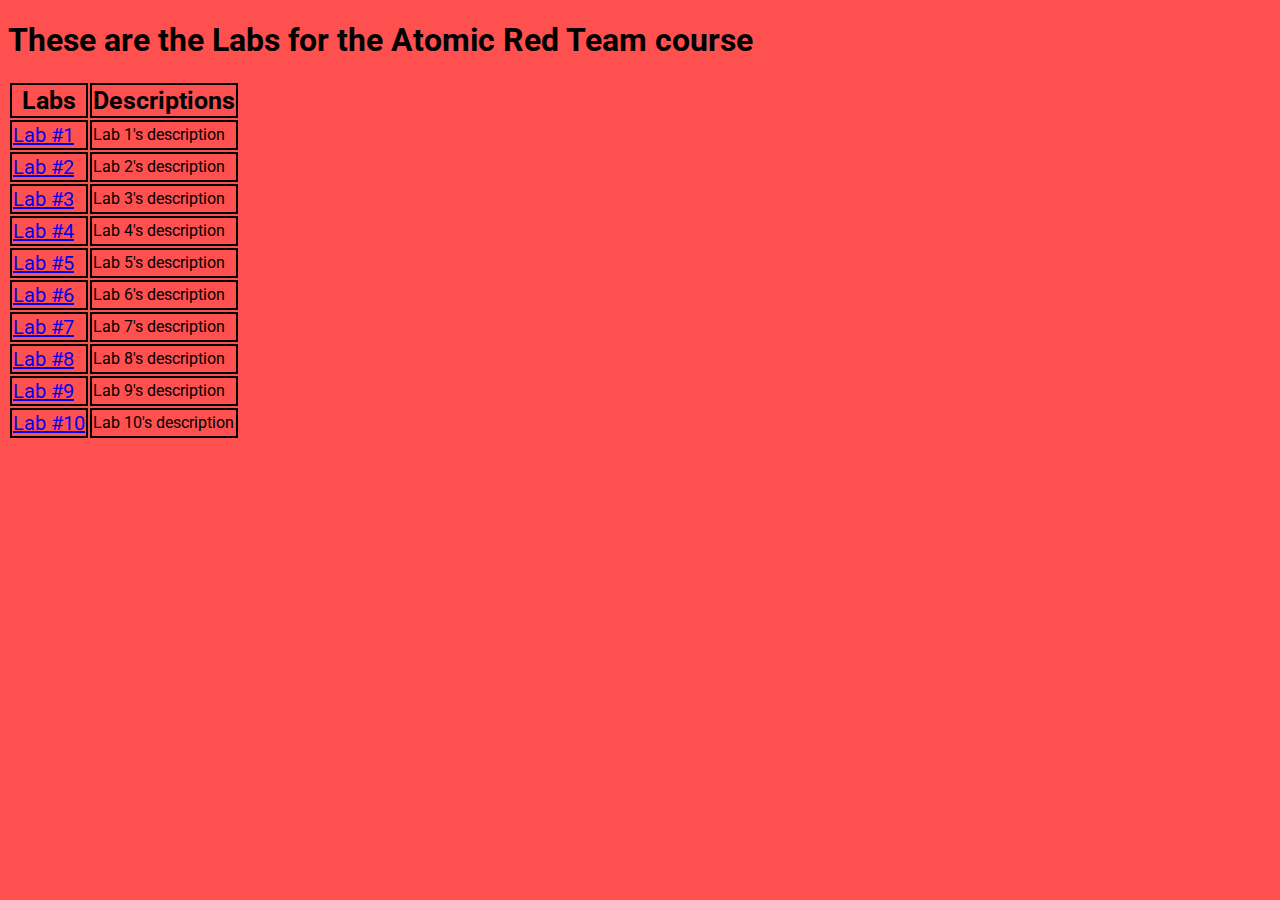
<file: index.html>
<!DOCTYPE html>
<html lang="en">
<head>
    <meta charset="UTF-8">
    <meta name="viewport" content="width=device-width, initial-scale=1.0">
    <meta http-equiv="X-UA-Compatible" content="ie=edge">
    <link href="https://fonts.googleapis.com/css?family=Roboto&display=swap" rel="stylesheet">
    <link rel="stylesheet" href="css/home.css">
    <link rel="stylesheet" href="https://docs.microsoft.com/_themes/docs.theme/master/en-us/_themes/styles/6fd53529.site-ltr.css">
    <title>ART Labs Main Page</title>
</head>
<body>
    <h1>These are the Labs for the Atomic Red Team course</h1>
    <table>
        <tr>
            <th>Labs</th>
            <th>Descriptions</th>
        </tr>
        <tr>
            <td><a href="labs/lab1.html">Lab #1</a></td>
            <td>Lab 1's description</td>
        </tr>
        <tr>
            <td><a href="labs/lab2.html">Lab #2</a></td>
            <td>Lab 2's description</td>
        </tr>
        <tr>
            <td><a href="labs/lab3.html">Lab #3</a></td>
            <td>Lab 3's description</td>
        </tr>
        <tr>
            <td><a href="labs/lab4.html">Lab #4</a></td>
            <td>Lab 4's description</td>
        </tr>
        <tr>
            <td><a href="labs/lab5.html">Lab #5</a></td>
            <td>Lab 5's description</td>
        </tr>
        <tr>
            <td><a href="labs/lab6.html">Lab #6</a></td>
            <td>Lab 6's description</td>
        </tr>
        <tr>
            <td><a href="labs/lab7.html">Lab #7</a></td>
            <td>Lab 7's description</td>
        </tr>
        <tr>
            <td><a href="labs/lab8.html">Lab #8</a></td>
            <td>Lab 8's description</td>
        </tr>
        <tr>
            <td><a href="labs/lab9.html">Lab #9</a></td>
            <td>Lab 9's description</td>
        </tr>
        <tr>
            <td><a href="labs/lab10.html">Lab #10</a></td>
            <td>Lab 10's description</td>
        </tr>
    </table>
</body>
</html>
</file>
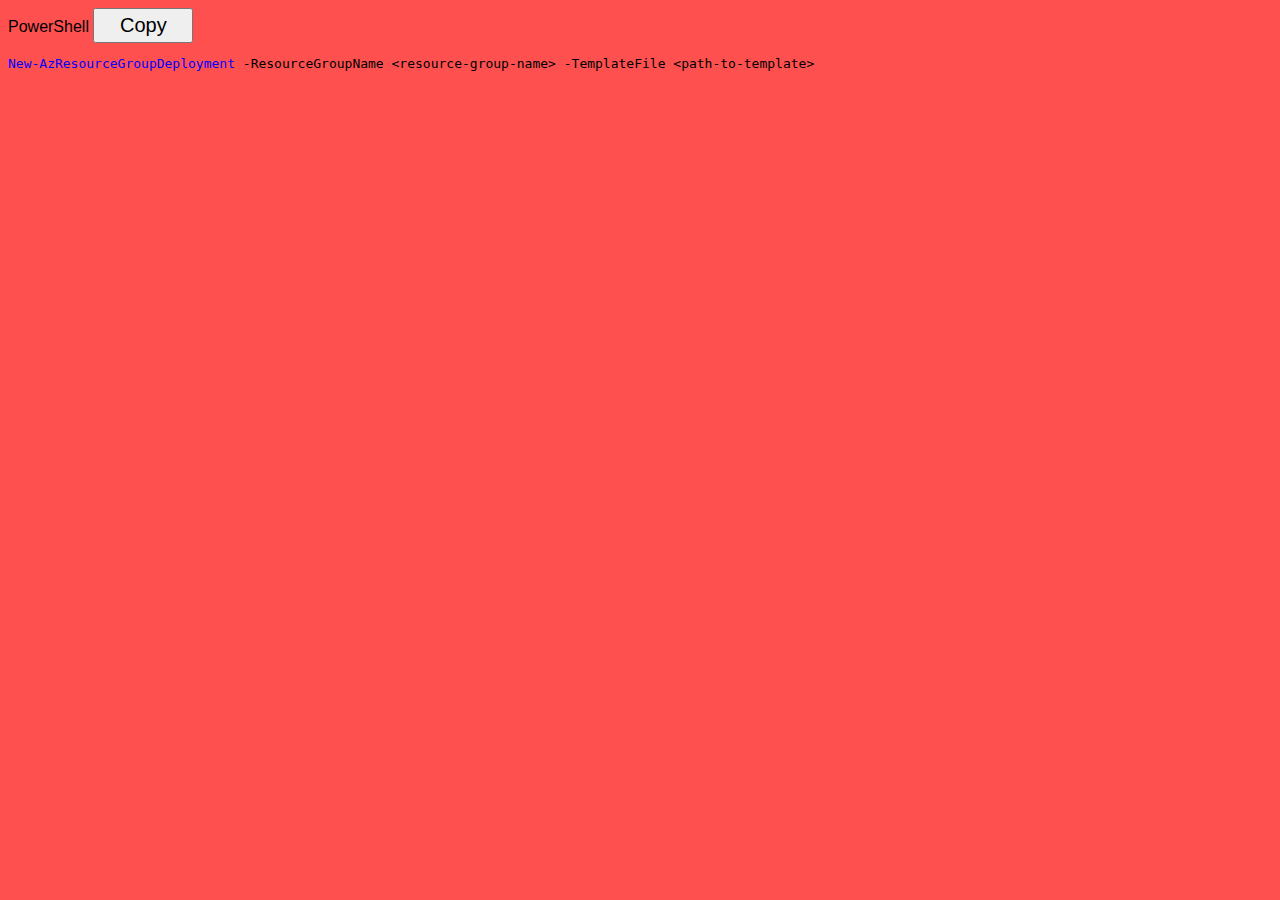
<file: misc.html>
<html class="azure-header-static hasSidebar hasPageActions hasBreadcrumb conceptual has-default-focus js-focus-visible theme-light" dir="ltr" data-css-variable-support="true" data-authenticated="false" data-auth-status-determined="true" data-target="docs" x-ms-format-detection="none" lang="en-us"><head>
	<meta charset="utf-8">
    <link href="https://docs.microsoft.com/en-us/azure/azure-resource-manager/templates/deploy-powershell" rel="canonical">
    <link rel="stylesheet" href="css/home.css">
    <link rel="stylesheet" href="https://docs.microsoft.com/_themes/docs.theme/master/en-us/_themes/styles/6fd53529.site-ltr.css">
    <script src="js/main.js"></script>
</head>

<body>
    <div class="codeHeader" id="code-try-0" data-bi-name="code-header"><span class="language">PowerShell</span>
    <button type="button" class="action" data-bi-name="copy" aria-label="Copy code" onclick="javascript:copyText()">
        <span>
            <span class="docon docon-edit-copy" role="presentation"></span>
        </span>
        <span>Copy</span>
        <div class="successful-copy-alert is-transparent" aria-hidden="true">
            <span>
                <span class="docon docon-check-mark" role="presentation"></span>
            </span>
        </div>
    </button>
    </div>
    <pre tabindex="0" class="has-inner-focus"><code data-author-content="New-AzResourceGroupDeployment -ResourceGroupName <resource-group-name> -TemplateFile <path-to-template>
    " id="1"><span><span style='color: blue;'>New-AzResourceGroupDeployment</span><span class="hljs-parameter text"> -ResourceGroupName</span> &lt;<span class="hljs-pscommand text">resource-group</span>-name&gt;<span class="hljs-parameter text"> -TemplateFile</span> &lt;<span class="hljs-pscommand text">path-to</span>-template&gt;
    </span></code></pre>
</body>
</html>
</file>
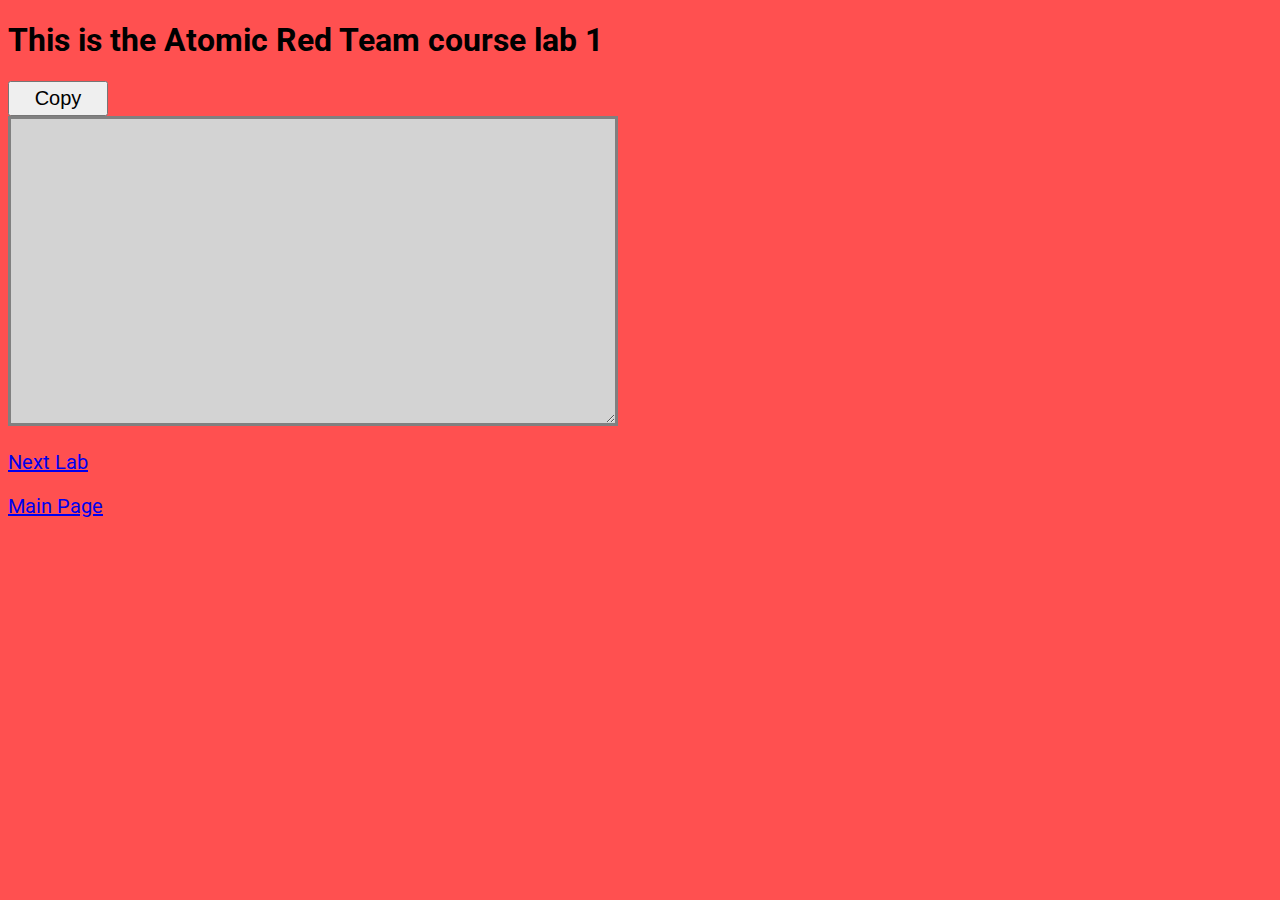
<file: labs/lab1.html>
<!DOCTYPE html>
<html lang="en">
<head>
    <meta charset="UTF-8">
    <meta name="viewport" content="width=device-width, initial-scale=1.0">
    <meta http-equiv="X-UA-Compatible" content="ie=edge">
    <link rel="stylesheet" href="https://docs.microsoft.com/_themes/docs.theme/master/en-us/_themes/styles/6fd53529.site-ltr.css">
    <link rel="stylesheet" href="../css/home.css">
    <link href="https://fonts.googleapis.com/css?family=Roboto&display=swap" rel="stylesheet">
    <script src="../js/main.js"></script>
    <title>ART Lab 1</title>
</head>
<body>
    <h1>This is the Atomic Red Team course lab 1</h1>
    <button onclick="javascript:copyText(1)">Copy</button>
    <br>
    <textarea id='1'></textarea>
    <p><a href="./lab2.html">Next Lab</a></p>
    <p><a href="../index.html">Main Page</a></p>
</body>
</html>
</file>
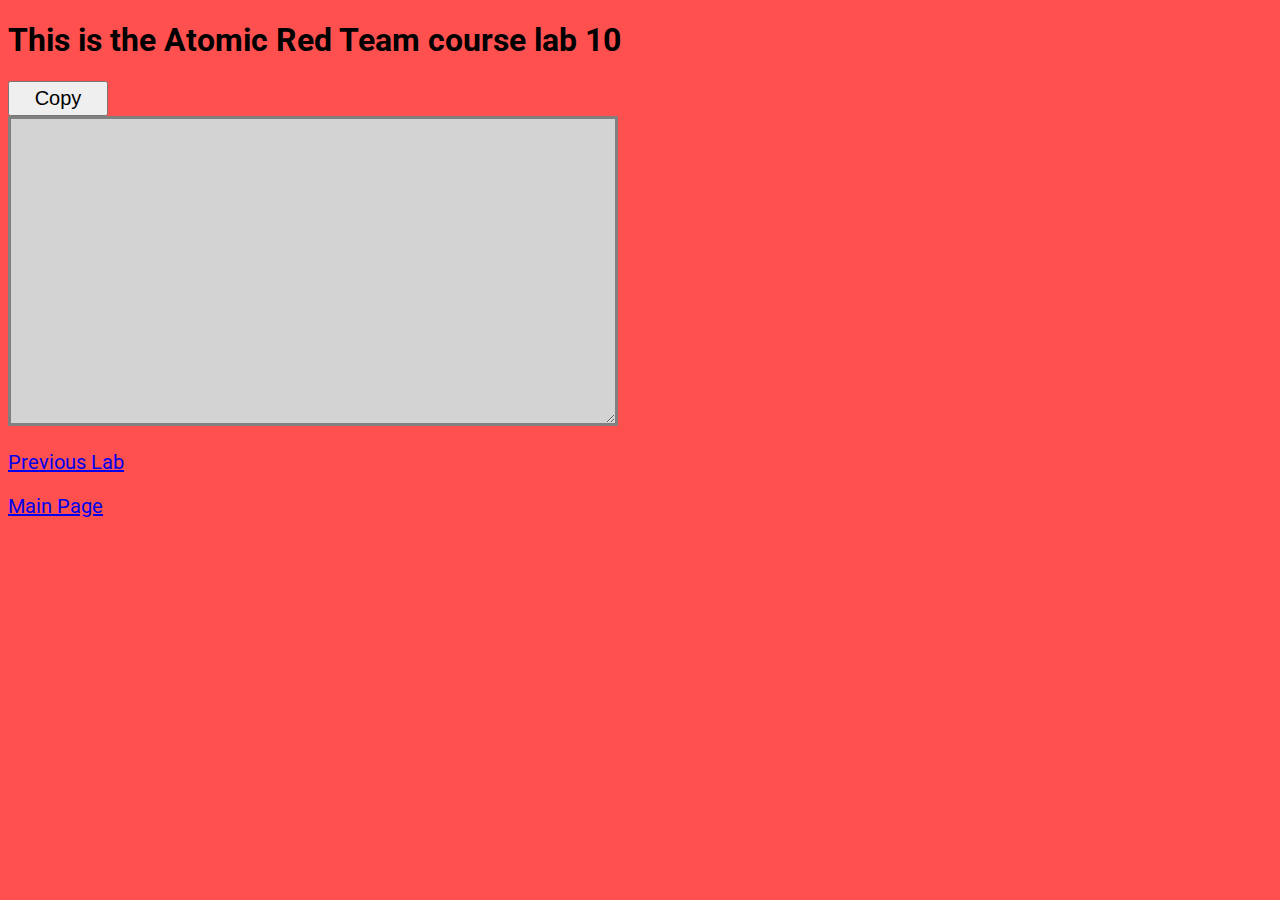
<file: labs/lab10.html>
<!DOCTYPE html>
<html lang="en">
<head>
    <meta charset="UTF-8">
    <meta name="viewport" content="width=device-width, initial-scale=1.0">
    <meta http-equiv="X-UA-Compatible" content="ie=edge">
    <link href="https://fonts.googleapis.com/css?family=Roboto&display=swap" rel="stylesheet">
    <script src="../js/main.js"></script>
    <link rel="stylesheet" href="https://docs.microsoft.com/_themes/docs.theme/master/en-us/_themes/styles/6fd53529.site-ltr.css">
    <link rel="stylesheet" href="../css/home.css">
    <title>ART Lab 10</title>
</head>
<body>
    <h1>This is the Atomic Red Team course lab 10</h1>
    <button onclick="javascript:copyText(1)">Copy</button>
    <br>
    <textarea id='1'></textarea>
    <p><a href="./lab9.html">Previous Lab</a></p>
    <p><a href="../index.html">Main Page</a></p>
</body>
</html>
</file>
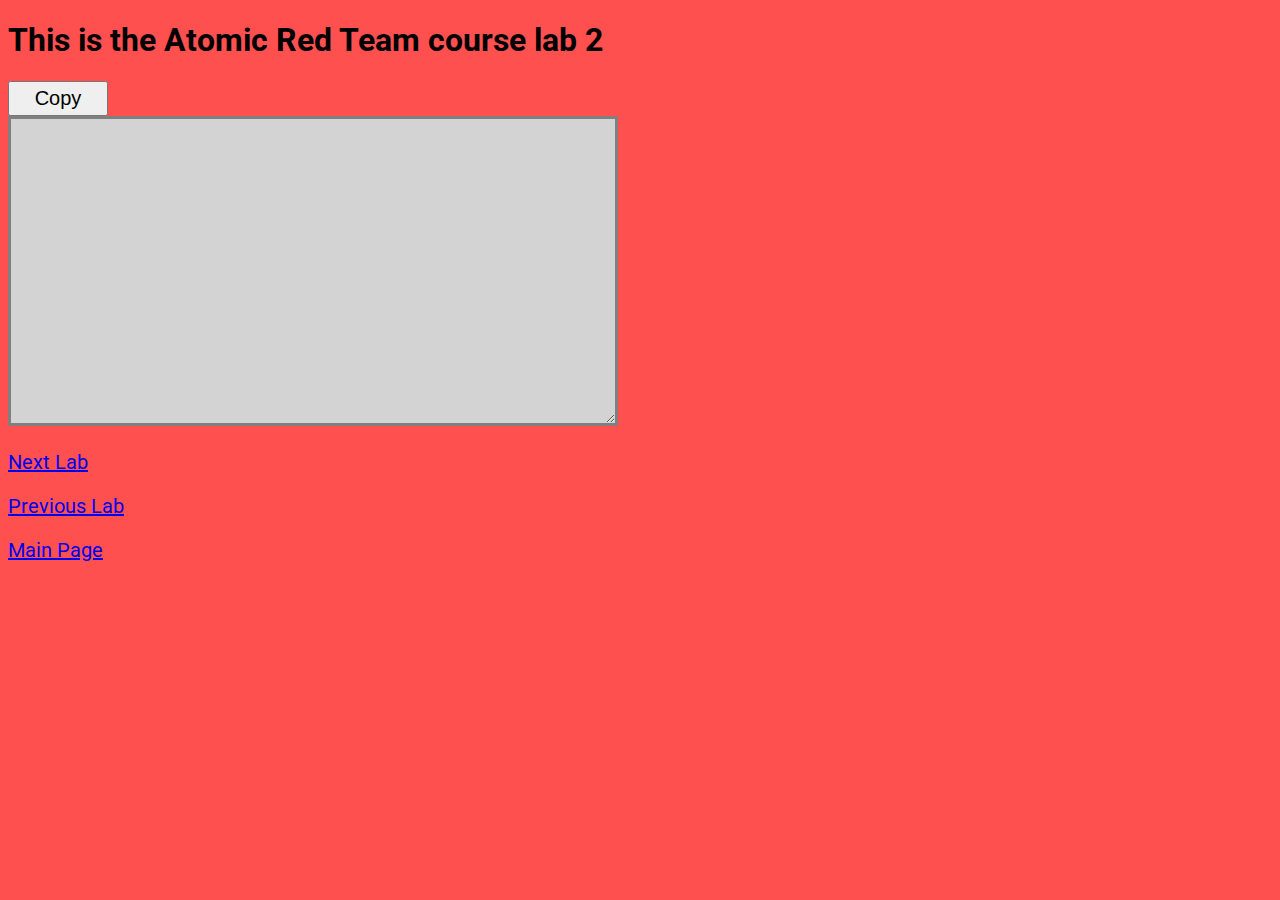
<file: labs/lab2.html>
<!DOCTYPE html>
<html lang="en">
<head>
    <meta charset="UTF-8">
    <meta name="viewport" content="width=device-width, initial-scale=1.0">
    <meta http-equiv="X-UA-Compatible" content="ie=edge">
    <link href="https://fonts.googleapis.com/css?family=Roboto&display=swap" rel="stylesheet">
    <script src="../js/main.js"></script>
    <link rel="stylesheet" href="https://docs.microsoft.com/_themes/docs.theme/master/en-us/_themes/styles/6fd53529.site-ltr.css">
    <link rel="stylesheet" href="../css/home.css">
    <title>ART Lab 2</title>
</head>
<body>
    <h1>This is the Atomic Red Team course lab 2</h1>
    <button onclick="javascript:copyText(1)">Copy</button>
    <br>
    <textarea id='1'></textarea>
    <p><a href="./lab3.html">Next Lab</a></p>
    <p><a href="./lab1.html">Previous Lab</a></p>
    <p><a href="../index.html">Main Page</a></p>
</body>
</html>
</file>
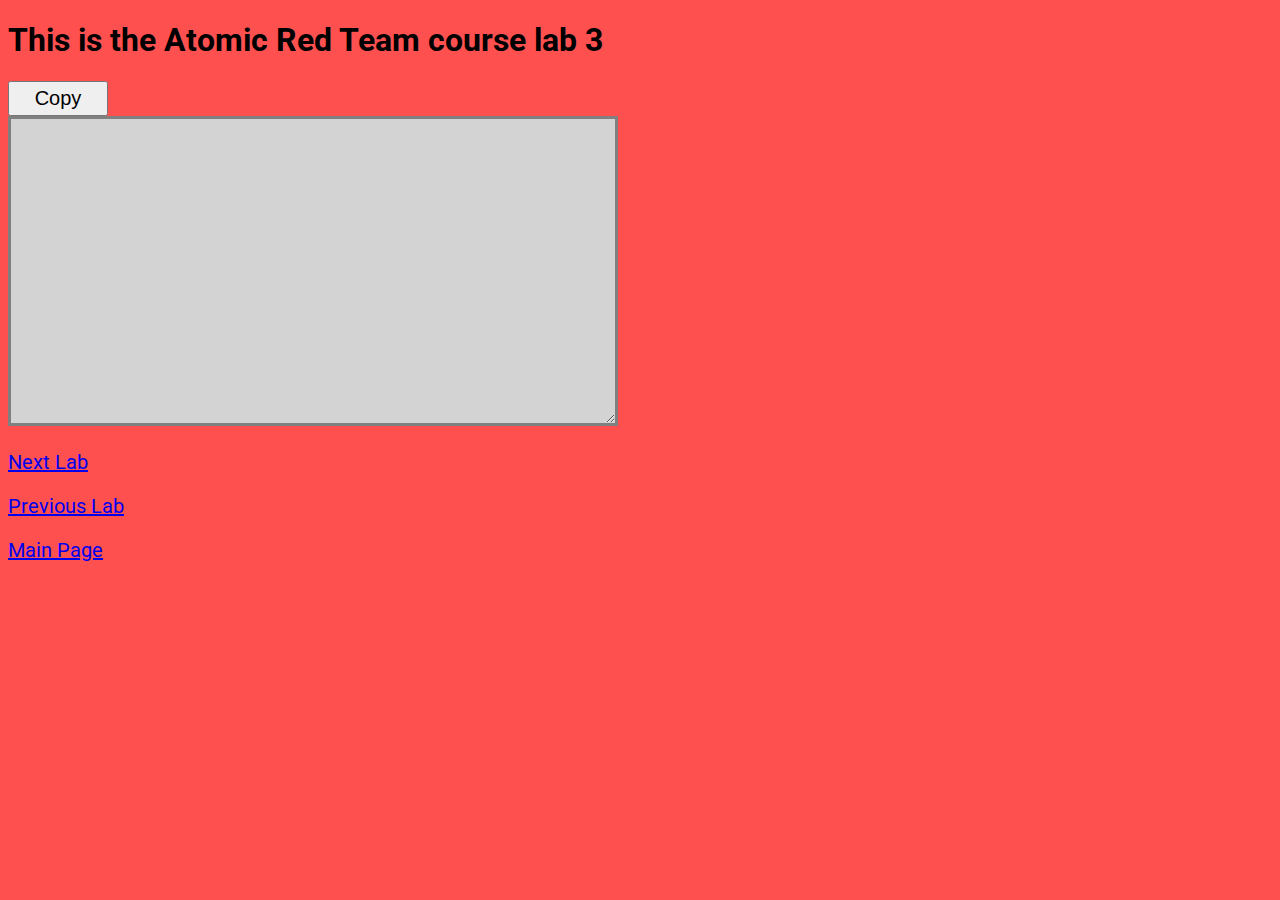
<file: labs/lab3.html>
<!DOCTYPE html>
<html lang="en">
<head>
    <meta charset="UTF-8">
    <meta name="viewport" content="width=device-width, initial-scale=1.0">
    <meta http-equiv="X-UA-Compatible" content="ie=edge">
    <link href="https://fonts.googleapis.com/css?family=Roboto&display=swap" rel="stylesheet">
    <script src="../js/main.js"></script>
    <link rel="stylesheet" href="https://docs.microsoft.com/_themes/docs.theme/master/en-us/_themes/styles/6fd53529.site-ltr.css">
    <link rel="stylesheet" href="../css/home.css">
    <title>ART Lab 3</title>
</head>
<body>
    <h1>This is the Atomic Red Team course lab 3</h1>
    <button onclick="javascript:copyText(1)">Copy</button>
    <br>
    <textarea id='1'></textarea>
    <p><a href="./lab4.html">Next Lab</a></p>
    <p><a href="./lab2.html">Previous Lab</a></p>
    <p><a href="../index.html">Main Page</a></p>
</body>
</html>
</file>
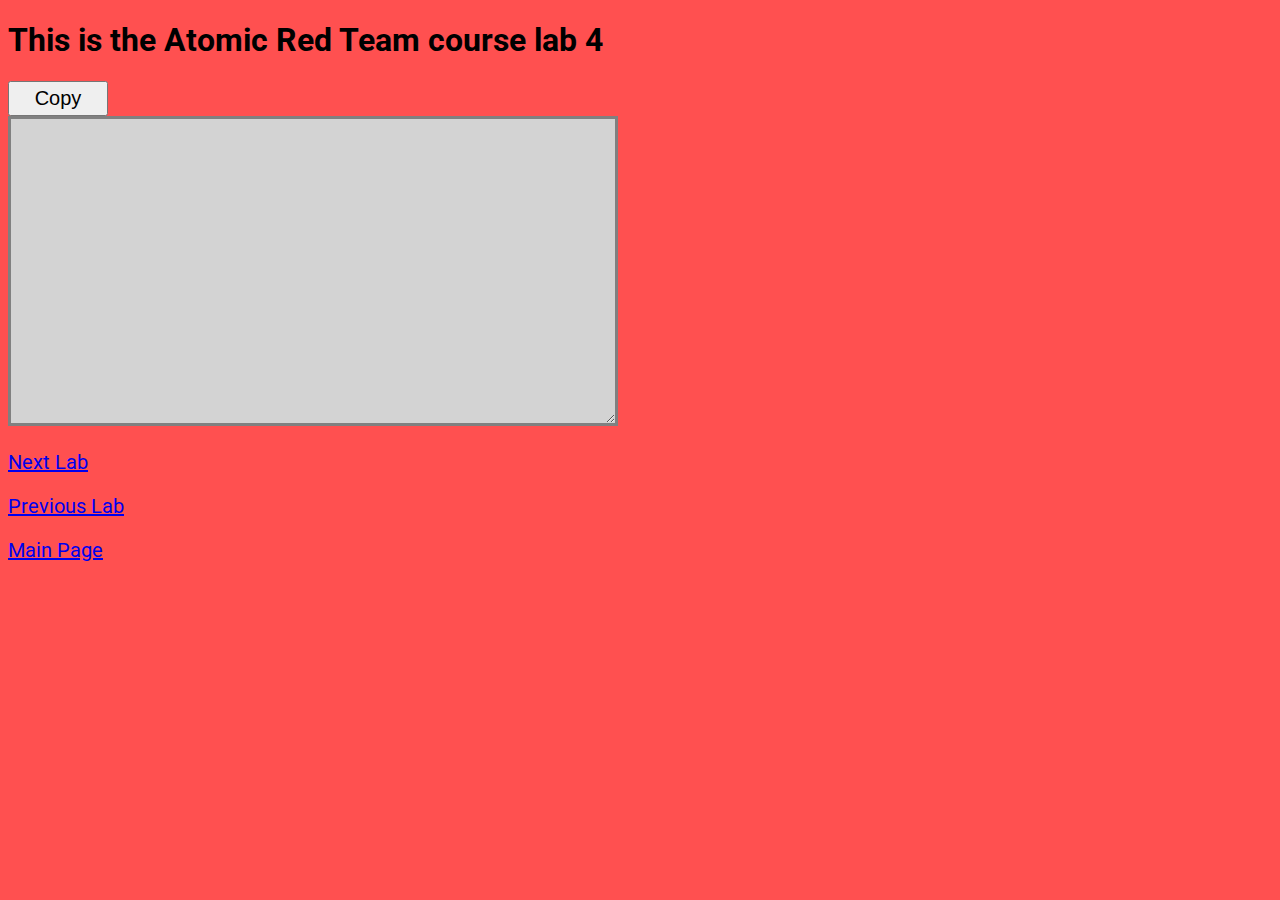
<file: labs/lab4.html>
<!DOCTYPE html>
<html lang="en">
<head>
    <meta charset="UTF-8">
    <meta name="viewport" content="width=device-width, initial-scale=1.0">
    <meta http-equiv="X-UA-Compatible" content="ie=edge">
    <link href="https://fonts.googleapis.com/css?family=Roboto&display=swap" rel="stylesheet">
    <script src="../js/main.js"></script>
    <link rel="stylesheet" href="https://docs.microsoft.com/_themes/docs.theme/master/en-us/_themes/styles/6fd53529.site-ltr.css">
    <link rel="stylesheet" href="../css/home.css">
    <title>ART Lab 4</title>
</head>
<body>
    <h1>This is the Atomic Red Team course lab 4</h1>
    <button onclick="javascript:copyText(1)">Copy</button>
    <br>
    <textarea id='1'></textarea>
    <p><a href="./lab5.html">Next Lab</a></p>
    <p><a href="./lab3.html">Previous Lab</a></p>
    <p><a href="../index.html">Main Page</a></p>
</body>
</html>
</file>
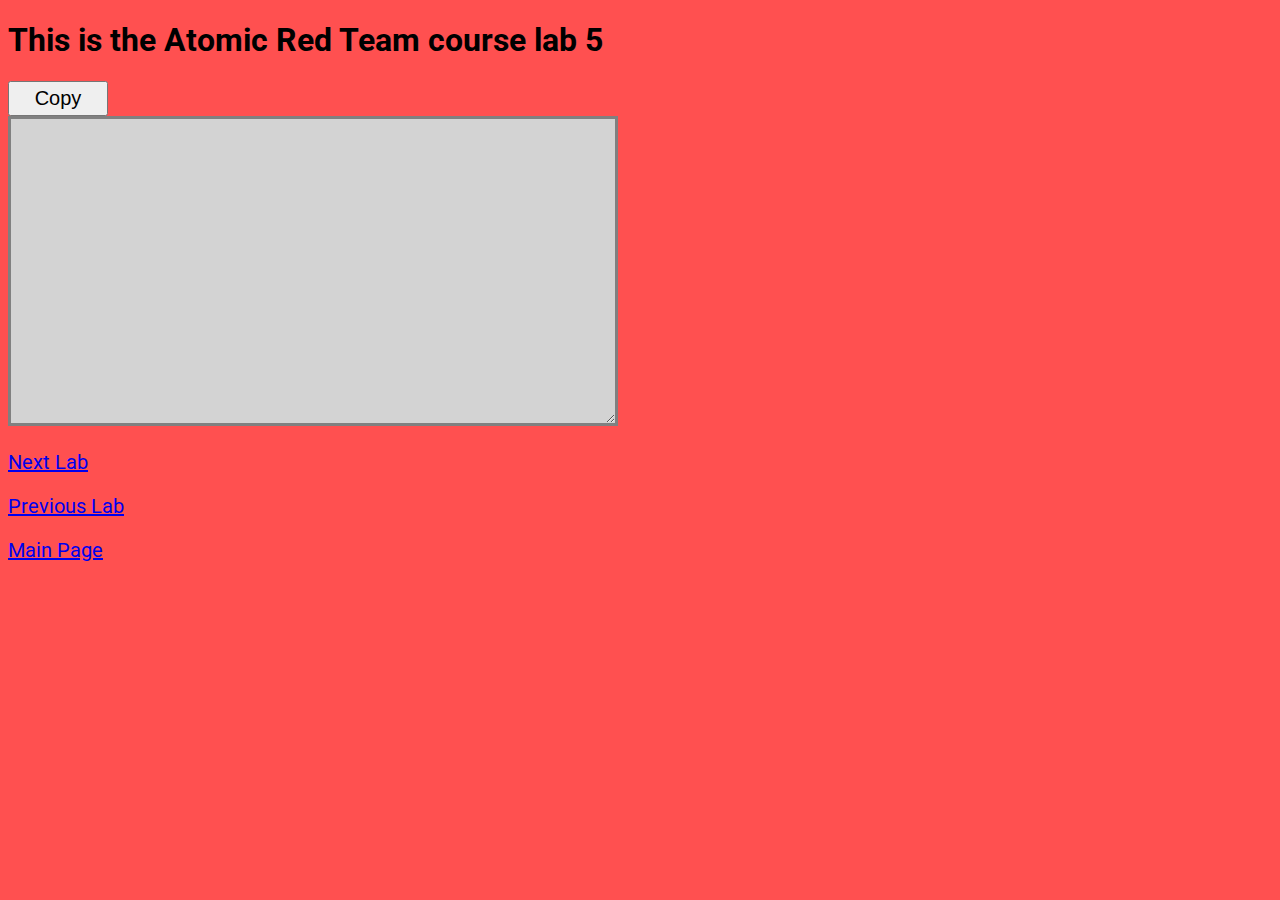
<file: labs/lab5.html>
<!DOCTYPE html>
<html lang="en">
<head>
    <meta charset="UTF-8">
    <meta name="viewport" content="width=device-width, initial-scale=1.0">
    <meta http-equiv="X-UA-Compatible" content="ie=edge">
    <link href="https://fonts.googleapis.com/css?family=Roboto&display=swap" rel="stylesheet">
    <script src="../js/main.js"></script>
    <link rel="stylesheet" href="https://docs.microsoft.com/_themes/docs.theme/master/en-us/_themes/styles/6fd53529.site-ltr.css">
    <link rel="stylesheet" href="../css/home.css">
    <title>ART Lab 5</title>
</head>
<body>
    <h1>This is the Atomic Red Team course lab 5</h1>
    <button onclick="javascript:copyText(1)">Copy</button>
    <br>
    <textarea id='1'></textarea>
    <p><a href="./lab6.html">Next Lab</a></p>
    <p><a href="./lab4.html">Previous Lab</a></p>
    <p><a href="../index.html">Main Page</a></p>
</body>
</html>
</file>
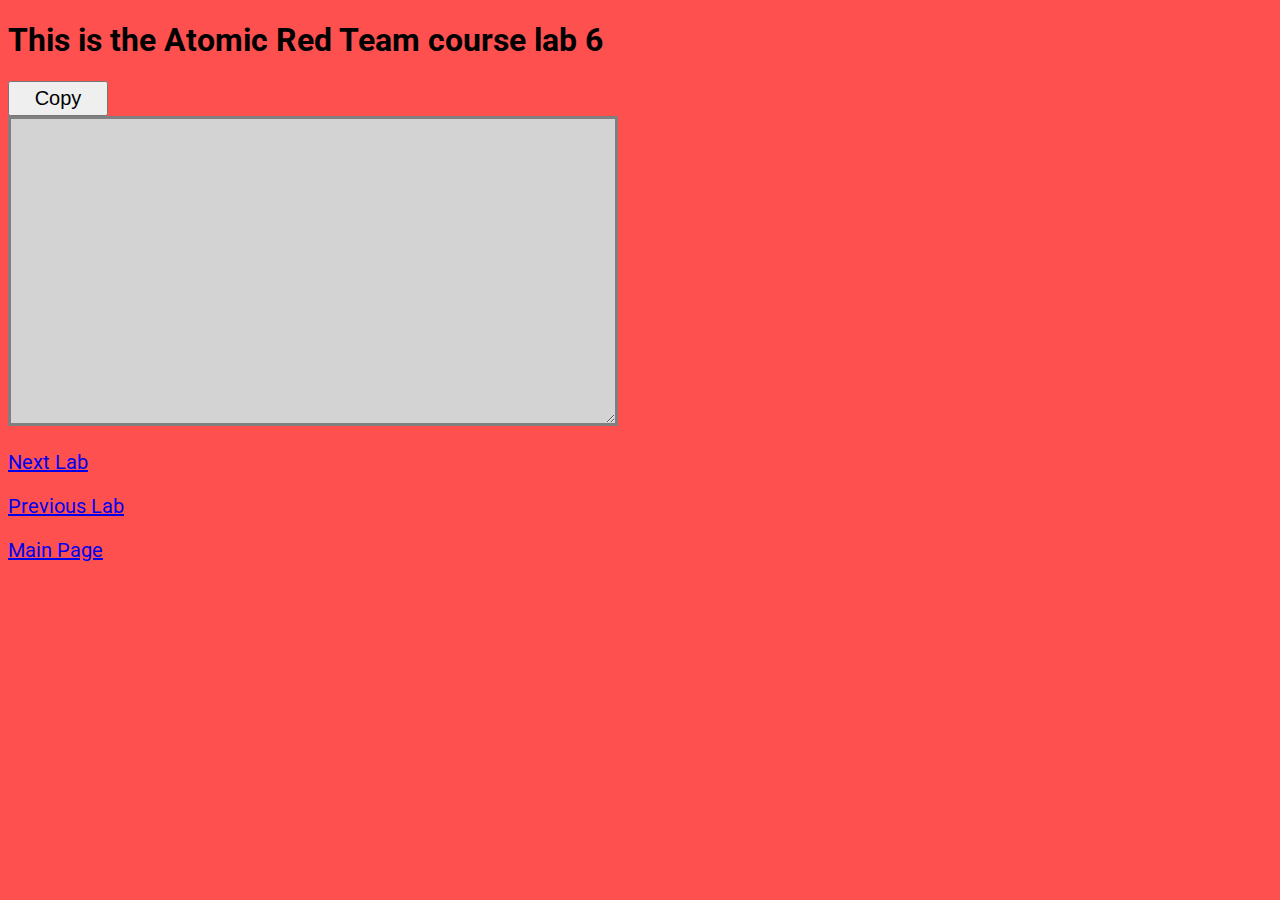
<file: labs/lab6.html>
<!DOCTYPE html>
<html lang="en">
<head>
    <meta charset="UTF-8">
    <meta name="viewport" content="width=device-width, initial-scale=1.0">
    <meta http-equiv="X-UA-Compatible" content="ie=edge">
    <link href="https://fonts.googleapis.com/css?family=Roboto&display=swap" rel="stylesheet">
    <script src="../js/main.js"></script>
    <link rel="stylesheet" href="https://docs.microsoft.com/_themes/docs.theme/master/en-us/_themes/styles/6fd53529.site-ltr.css">
    <link rel="stylesheet" href="../css/home.css">
    <title>ART Lab 6</title>
</head>
<body>
    <h1>This is the Atomic Red Team course lab 6</h1>
    <button onclick="javascript:copyText(1)">Copy</button>
    <br>
    <textarea id='1'></textarea>
    <p><a href="./lab7.html">Next Lab</a></p>
    <p><a href="./lab5.html">Previous Lab</a></p>
    <p><a href="../index.html">Main Page</a></p>
</body>
</html>
</file>
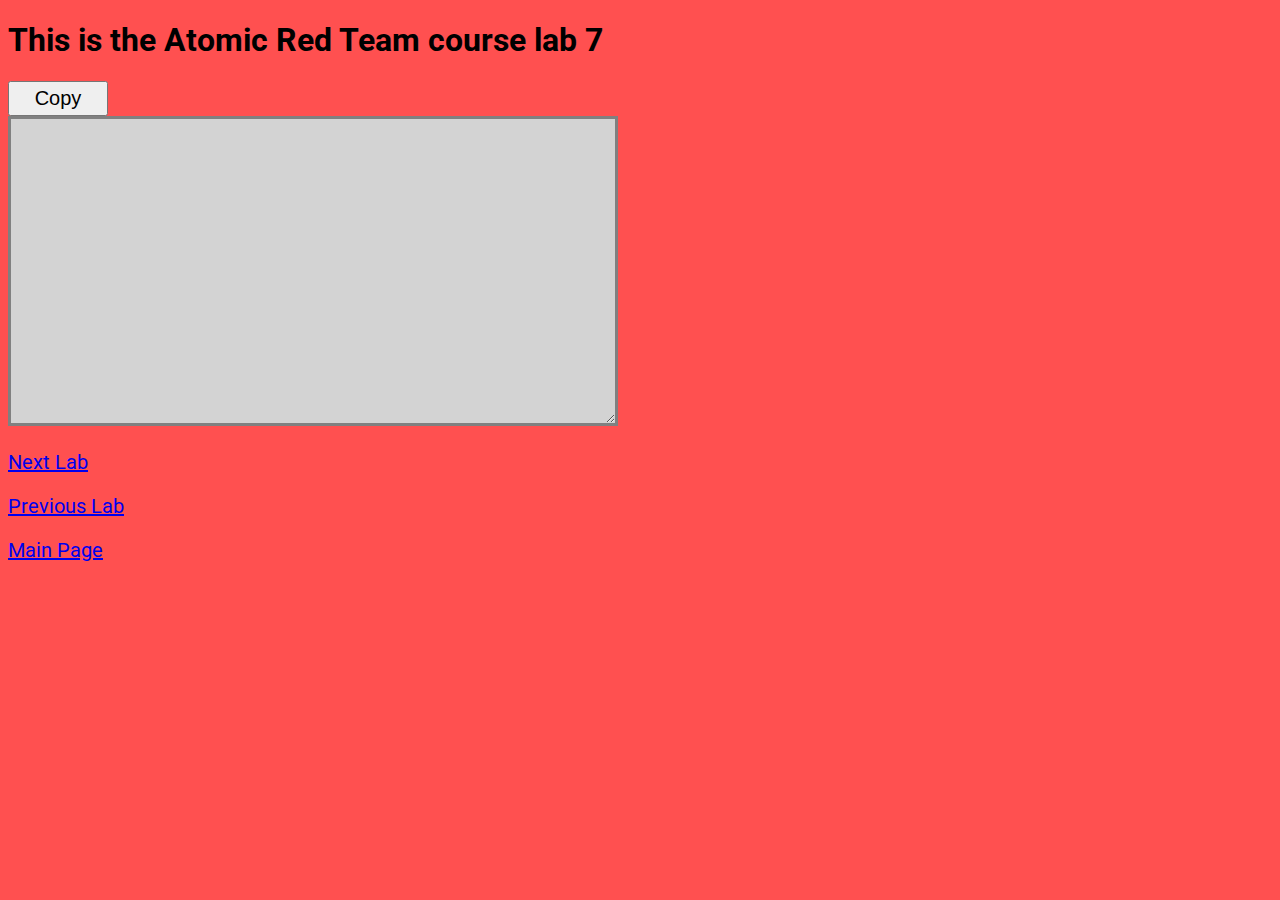
<file: labs/lab7.html>
<!DOCTYPE html>
<html lang="en">
<head>
    <meta charset="UTF-8">
    <meta name="viewport" content="width=device-width, initial-scale=1.0">
    <meta http-equiv="X-UA-Compatible" content="ie=edge">
    <link href="https://fonts.googleapis.com/css?family=Roboto&display=swap" rel="stylesheet">
    <script src="../js/main.js"></script>
    <link rel="stylesheet" href="https://docs.microsoft.com/_themes/docs.theme/master/en-us/_themes/styles/6fd53529.site-ltr.css">
    <link rel="stylesheet" href="../css/home.css">
    <title>ART Lab 7</title>
</head>
<body>
    <h1>This is the Atomic Red Team course lab 7</h1>
    <button onclick="javascript:copyText(1)">Copy</button>
    <br>
    <textarea id='1'></textarea>
    <p><a href="./lab8.html">Next Lab</a></p>
    <p><a href="./lab6.html">Previous Lab</a></p>
    <p><a href="../index.html">Main Page</a></p>
</body>
</html>
</file>
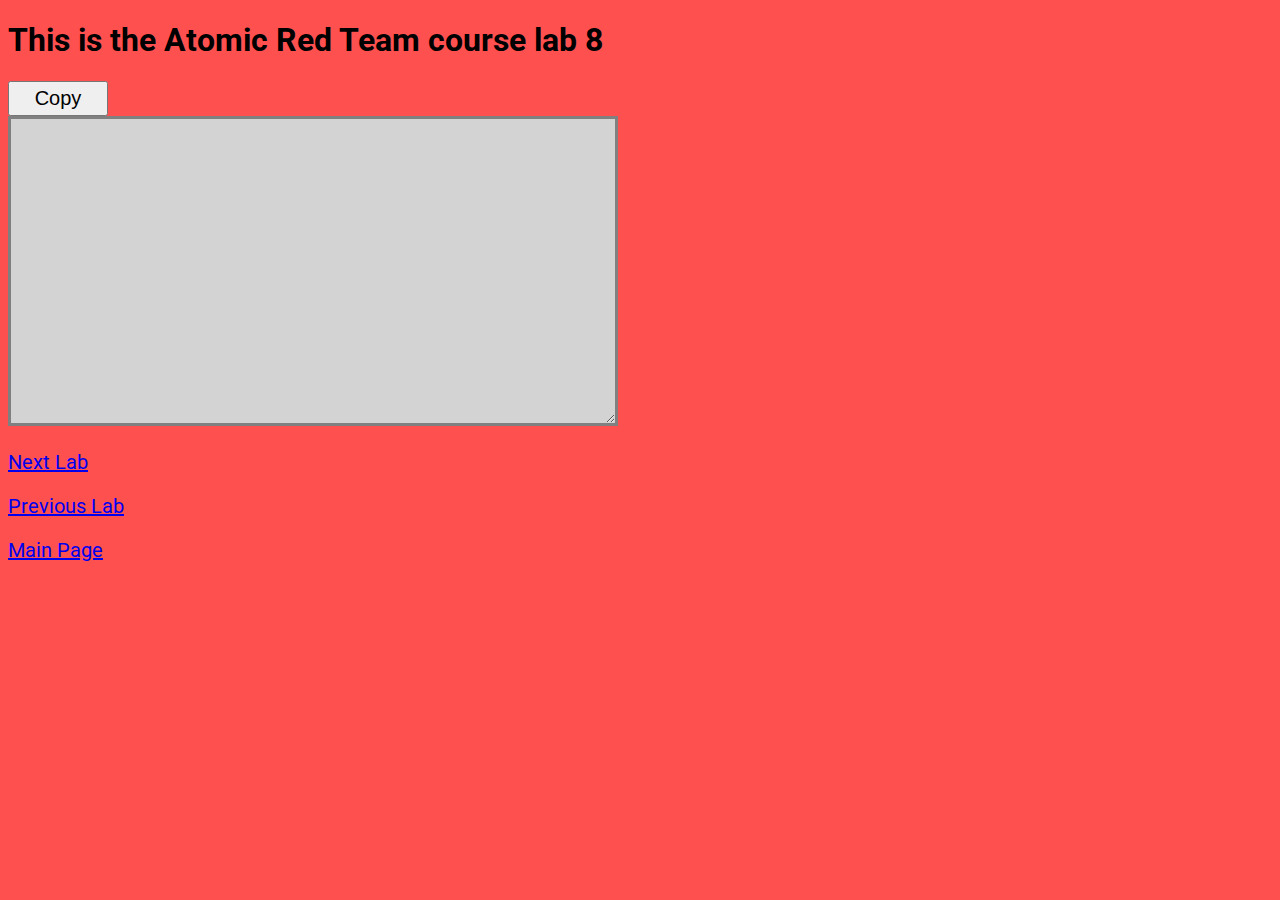
<file: labs/lab8.html>
<!DOCTYPE html>
<html lang="en">
<head>
    <meta charset="UTF-8">
    <meta name="viewport" content="width=device-width, initial-scale=1.0">
    <meta http-equiv="X-UA-Compatible" content="ie=edge">
    <link href="https://fonts.googleapis.com/css?family=Roboto&display=swap" rel="stylesheet">
    <script src="../js/main.js"></script>
    <link rel="stylesheet" href="https://docs.microsoft.com/_themes/docs.theme/master/en-us/_themes/styles/6fd53529.site-ltr.css">
    <link rel="stylesheet" href="../css/home.css">
    <title>ART Lab 8</title>
</head>
<body>
    <h1>This is the Atomic Red Team course lab 8</h1>
    <button onclick="javascript:copyText(1)">Copy</button>
    <br>
    <textarea id='1'></textarea>
    <p><a href="./lab9.html">Next Lab</a></p>
    <p><a href="./lab7.html">Previous Lab</a></p>
    <p><a href="../index.html">Main Page</a></p>
</body>
</html>
</file>
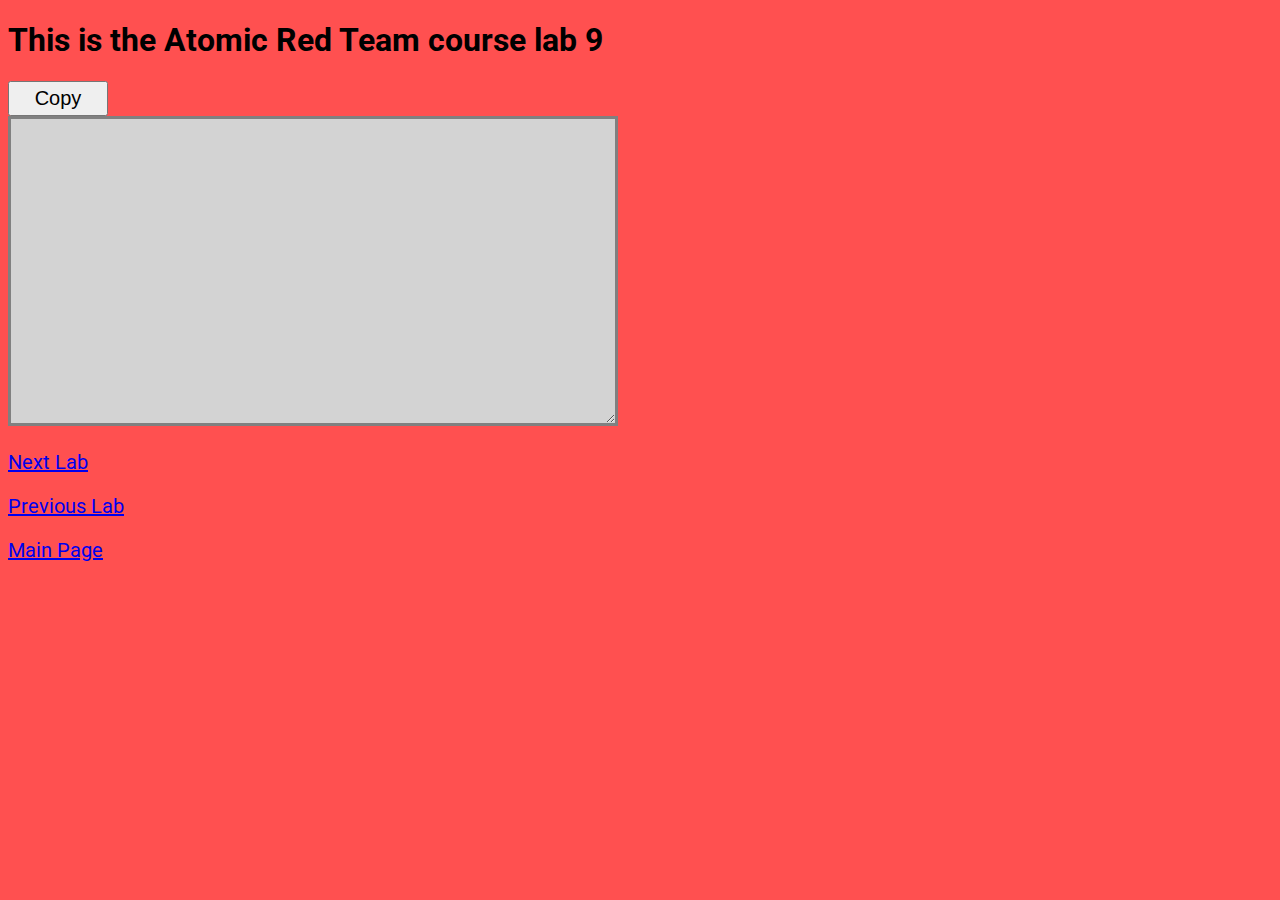
<file: labs/lab9.html>
<!DOCTYPE html>
<html lang="en">
<head>
    <meta charset="UTF-8">
    <meta name="viewport" content="width=device-width, initial-scale=1.0">
    <meta http-equiv="X-UA-Compatible" content="ie=edge">
    <link href="https://fonts.googleapis.com/css?family=Roboto&display=swap" rel="stylesheet">
    <script src="../js/main.js"></script>
    <link rel="stylesheet" href="https://docs.microsoft.com/_themes/docs.theme/master/en-us/_themes/styles/6fd53529.site-ltr.css">
    <link rel="stylesheet" href="../css/home.css">
    <title>ART Lab 9</title>
</head>
<body>
    <h1>This is the Atomic Red Team course lab 9</h1>
    <button onclick="javascript:copyText(1)">Copy</button>
    <br>
    <textarea id='1'></textarea>
    <p><a href="./lab10.html">Next Lab</a></p>
    <p><a href="./lab8.html">Previous Lab</a></p>
    <p><a href="../index.html">Main Page</a></p>
</body>
</html>
</file>
<file: css/home.css>
html {
    background-color: rgb(255, 80, 80);
    font-family: 'Roboto', sans-serif;
}
a, p {
    font-size: 20px;
}
th {
    font-size: 25px;
}
tr, th, td {
    border-style: solid;
    border-color: black;
    border-width: 2px;
}
textarea {
    width: 600px;
    height: 300px;
    background-color: lightgray;
    border-style: solid;
    border-width: 3px;
    border-color: gray;
    font-family: 'Roboto', sans-serif;
    font-size: 20px;
}
button {
    width: 100px;
    height: 35px;
    font-size: 20px;
    justify-content: center;
}
</file>
